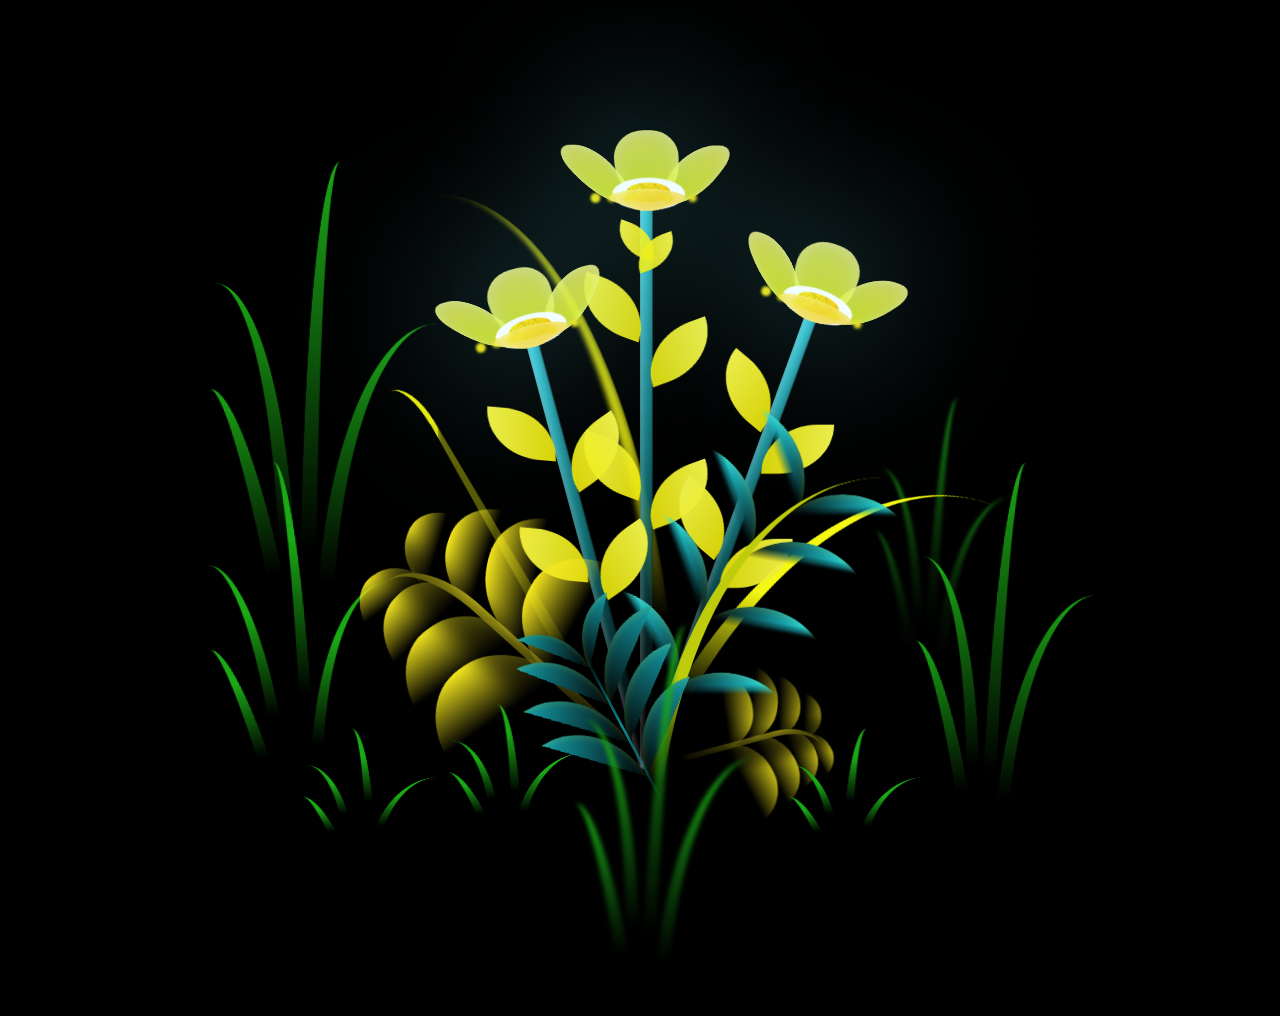
<file: index.html>
<!DOCTYPE html>
<html lang="en">

<head>
    <meta charset="UTF-8">
    <meta http-equiv="X-UA-Compatible" content="IE=edge">
    <meta name="viewport" content="width=device-width, initial-scale=1.0">
    <link rel="stylesheet" href="style.css">
    <script src="main.js" type="text/javascript"></script>
    <title>Flowers</title>
</head>

<body class="not-loaded">
    <div class="night"></div>
    <div class="flowers">
        <div class="flower flower--1">
            <div class="flower__leafs flower__leafs--1">
                <div class="flower__leaf flower__leaf--1"></div>
                <div class="flower__leaf flower__leaf--2"></div>
                <div class="flower__leaf flower__leaf--3"></div>
                <div class="flower__leaf flower__leaf--4"></div>
                <div class="flower__white-circle"></div>

                <div class="flower__light flower__light--1"></div>
                <div class="flower__light flower__light--2"></div>
                <div class="flower__light flower__light--3"></div>
                <div class="flower__light flower__light--4"></div>
                <div class="flower__light flower__light--5"></div>
                <div class="flower__light flower__light--6"></div>
                <div class="flower__light flower__light--7"></div>
                <div class="flower__light flower__light--8"></div>

            </div>
            <div class="flower__line">
                <div class="flower__line__leaf flower__line__leaf--1"></div>
                <div class="flower__line__leaf flower__line__leaf--2"></div>
                <div class="flower__line__leaf flower__line__leaf--3"></div>
                <div class="flower__line__leaf flower__line__leaf--4"></div>
                <div class="flower__line__leaf flower__line__leaf--5"></div>
                <div class="flower__line__leaf flower__line__leaf--6"></div>
            </div>
        </div>

        <div class="flower flower--2">
            <div class="flower__leafs flower__leafs--2">
                <div class="flower__leaf flower__leaf--1"></div>
                <div class="flower__leaf flower__leaf--2"></div>
                <div class="flower__leaf flower__leaf--3"></div>
                <div class="flower__leaf flower__leaf--4"></div>
                <div class="flower__white-circle"></div>

                <div class="flower__light flower__light--1"></div>
                <div class="flower__light flower__light--2"></div>
                <div class="flower__light flower__light--3"></div>
                <div class="flower__light flower__light--4"></div>
                <div class="flower__light flower__light--5"></div>
                <div class="flower__light flower__light--6"></div>
                <div class="flower__light flower__light--7"></div>
                <div class="flower__light flower__light--8"></div>

            </div>
            <div class="flower__line">
                <div class="flower__line__leaf flower__line__leaf--1"></div>
                <div class="flower__line__leaf flower__line__leaf--2"></div>
                <div class="flower__line__leaf flower__line__leaf--3"></div>
                <div class="flower__line__leaf flower__line__leaf--4"></div>
            </div>
        </div>

        <div class="flower flower--3">
            <div class="flower__leafs flower__leafs--3">
                <div class="flower__leaf flower__leaf--1"></div>
                <div class="flower__leaf flower__leaf--2"></div>
                <div class="flower__leaf flower__leaf--3"></div>
                <div class="flower__leaf flower__leaf--4"></div>
                <div class="flower__white-circle"></div>

                <div class="flower__light flower__light--1"></div>
                <div class="flower__light flower__light--2"></div>
                <div class="flower__light flower__light--3"></div>
                <div class="flower__light flower__light--4"></div>
                <div class="flower__light flower__light--5"></div>
                <div class="flower__light flower__light--6"></div>
                <div class="flower__light flower__light--7"></div>
                <div class="flower__light flower__light--8"></div>

            </div>
            <div class="flower__line">
                <div class="flower__line__leaf flower__line__leaf--1"></div>
                <div class="flower__line__leaf flower__line__leaf--2"></div>
                <div class="flower__line__leaf flower__line__leaf--3"></div>
                <div class="flower__line__leaf flower__line__leaf--4"></div>
            </div>
        </div>

        <div class="grow-ans" style="--d:1.2s">
            <div class="flower__g-long">
                <div class="flower__g-long__top"></div>
                <div class="flower__g-long__bottom"></div>
            </div>
        </div>

        <div class="growing-grass">
            <div class="flower__grass flower__grass--1">
                <div class="flower__grass--top"></div>
                <div class="flower__grass--bottom"></div>
                <div class="flower__grass__leaf flower__grass__leaf--1"></div>
                <div class="flower__grass__leaf flower__grass__leaf--2"></div>
                <div class="flower__grass__leaf flower__grass__leaf--3"></div>
                <div class="flower__grass__leaf flower__grass__leaf--4"></div>
                <div class="flower__grass__leaf flower__grass__leaf--5"></div>
                <div class="flower__grass__leaf flower__grass__leaf--6"></div>
                <div class="flower__grass__leaf flower__grass__leaf--7"></div>
                <div class="flower__grass__leaf flower__grass__leaf--8"></div>
                <div class="flower__grass__overlay"></div>
            </div>
        </div>

        <div class="growing-grass">
            <div class="flower__grass flower__grass--2">
                <div class="flower__grass--top"></div>
                <div class="flower__grass--bottom"></div>
                <div class="flower__grass__leaf flower__grass__leaf--1"></div>
                <div class="flower__grass__leaf flower__grass__leaf--2"></div>
                <div class="flower__grass__leaf flower__grass__leaf--3"></div>
                <div class="flower__grass__leaf flower__grass__leaf--4"></div>
                <div class="flower__grass__leaf flower__grass__leaf--5"></div>
                <div class="flower__grass__leaf flower__grass__leaf--6"></div>
                <div class="flower__grass__leaf flower__grass__leaf--7"></div>
                <div class="flower__grass__leaf flower__grass__leaf--8"></div>
                <div class="flower__grass__overlay"></div>
            </div>
        </div>

        <div class="grow-ans" style="--d:2.4s">
            <div class="flower__g-right flower__g-right--1">
                <div class="leaf"></div>
            </div>
        </div>

        <div class="grow-ans" style="--d:2.8s">
            <div class="flower__g-right flower__g-right--2">
                <div class="leaf"></div>
            </div>
        </div>

        <div class="grow-ans" style="--d:2.8s">
            <div class="flower__g-front">
                <div class="flower__g-front__leaf-wrapper flower__g-front__leaf-wrapper--1">
                    <div class="flower__g-front__leaf"></div>
                </div>
                <div class="flower__g-front__leaf-wrapper flower__g-front__leaf-wrapper--2">
                    <div class="flower__g-front__leaf"></div>
                </div>
                <div class="flower__g-front__leaf-wrapper flower__g-front__leaf-wrapper--3">
                    <div class="flower__g-front__leaf"></div>
                </div>
                <div class="flower__g-front__leaf-wrapper flower__g-front__leaf-wrapper--4">
                    <div class="flower__g-front__leaf"></div>
                </div>
                <div class="flower__g-front__leaf-wrapper flower__g-front__leaf-wrapper--5">
                    <div class="flower__g-front__leaf"></div>
                </div>
                <div class="flower__g-front__leaf-wrapper flower__g-front__leaf-wrapper--6">
                    <div class="flower__g-front__leaf"></div>
                </div>
                <div class="flower__g-front__leaf-wrapper flower__g-front__leaf-wrapper--7">
                    <div class="flower__g-front__leaf"></div>
                </div>
                <div class="flower__g-front__leaf-wrapper flower__g-front__leaf-wrapper--8">
                    <div class="flower__g-front__leaf"></div>
                </div>
                <div class="flower__g-front__line"></div>
            </div>
        </div>

        <div class="grow-ans" style="--d:3.2s">
            <div class="flower__g-fr">
                <div class="leaf"></div>
                <div class="flower__g-fr__leaf flower__g-fr__leaf--1"></div>
                <div class="flower__g-fr__leaf flower__g-fr__leaf--2"></div>
                <div class="flower__g-fr__leaf flower__g-fr__leaf--3"></div>
                <div class="flower__g-fr__leaf flower__g-fr__leaf--4"></div>
                <div class="flower__g-fr__leaf flower__g-fr__leaf--5"></div>
                <div class="flower__g-fr__leaf flower__g-fr__leaf--6"></div>
                <div class="flower__g-fr__leaf flower__g-fr__leaf--7"></div>
                <div class="flower__g-fr__leaf flower__g-fr__leaf--8"></div>
            </div>
        </div>

        <div class="long-g long-g--0">
            <div class="grow-ans" style="--d:3s">
                <div class="leaf leaf--0"></div>
            </div>
            <div class="grow-ans" style="--d:2.2s">
                <div class="leaf leaf--1"></div>
            </div>
            <div class="grow-ans" style="--d:3.4s">
                <div class="leaf leaf--2"></div>
            </div>
            <div class="grow-ans" style="--d:3.6s">
                <div class="leaf leaf--3"></div>
            </div>
        </div>

        <div class="long-g long-g--1">
            <div class="grow-ans" style="--d:3.6s">
                <div class="leaf leaf--0"></div>
            </div>
            <div class="grow-ans" style="--d:3.8s">
                <div class="leaf leaf--1"></div>
            </div>
            <div class="grow-ans" style="--d:4s">
                <div class="leaf leaf--2"></div>
            </div>
            <div class="grow-ans" style="--d:4.2s">
                <div class="leaf leaf--3"></div>
            </div>
        </div>

        <div class="long-g long-g--2">
            <div class="grow-ans" style="--d:4s">
                <div class="leaf leaf--0"></div>
            </div>
            <div class="grow-ans" style="--d:4.2s">
                <div class="leaf leaf--1"></div>
            </div>
            <div class="grow-ans" style="--d:4.4s">
                <div class="leaf leaf--2"></div>
            </div>
            <div class="grow-ans" style="--d:4.6s">
                <div class="leaf leaf--3"></div>
            </div>
        </div>

        <div class="long-g long-g--3">
            <div class="grow-ans" style="--d:4s">
                <div class="leaf leaf--0"></div>
            </div>
            <div class="grow-ans" style="--d:4.2s">
                <div class="leaf leaf--1"></div>
            </div>
            <div class="grow-ans" style="--d:3s">
                <div class="leaf leaf--2"></div>
            </div>
            <div class="grow-ans" style="--d:3.6s">
                <div class="leaf leaf--3"></div>
            </div>
        </div>

        <div class="long-g long-g--4">
            <div class="grow-ans" style="--d:4s">
                <div class="leaf leaf--0"></div>
            </div>
            <div class="grow-ans" style="--d:4.2s">
                <div class="leaf leaf--1"></div>
            </div>
            <div class="grow-ans" style="--d:3s">
                <div class="leaf leaf--2"></div>
            </div>
            <div class="grow-ans" style="--d:3.6s">
                <div class="leaf leaf--3"></div>
            </div>
        </div>

        <div class="long-g long-g--5">
            <div class="grow-ans" style="--d:4s">
                <div class="leaf leaf--0"></div>
            </div>
            <div class="grow-ans" style="--d:4.2s">
                <div class="leaf leaf--1"></div>
            </div>
            <div class="grow-ans" style="--d:3s">
                <div class="leaf leaf--2"></div>
            </div>
            <div class="grow-ans" style="--d:3.6s">
                <div class="leaf leaf--3"></div>
            </div>
        </div>

        <div class="long-g long-g--6">
            <div class="grow-ans" style="--d:4.2s">
                <div class="leaf leaf--0"></div>
            </div>
            <div class="grow-ans" style="--d:4.4s">
                <div class="leaf leaf--1"></div>
            </div>
            <div class="grow-ans" style="--d:4.6s">
                <div class="leaf leaf--2"></div>
            </div>
            <div class="grow-ans" style="--d:4.8s">
                <div class="leaf leaf--3"></div>
            </div>
        </div>

        <div class="long-g long-g--7">
            <div class="grow-ans" style="--d:3s">
                <div class="leaf leaf--0"></div>
            </div>
            <div class="grow-ans" style="--d:3.2s">
                <div class="leaf leaf--1"></div>
            </div>
            <div class="grow-ans" style="--d:3.5s">
                <div class="leaf leaf--2"></div>
            </div>
            <div class="grow-ans" style="--d:3.6s">
                <div class="leaf leaf--3"></div>
            </div>
        </div>
    </div>
</body>

</html>
</file>
<file: style.css>
*,
*::after,
*::before {
    padding: 0;
    margin: 0;
    box-sizing: border-box;
}

:root {
    --dark-color: #000;
}

body {
    display: flex;
    align-items: flex-end;
    justify-content: center;
    min-height: 100vh;
    background-color: var(--dark-color);
    overflow: hidden;
    perspective: 1000px;
    padding: 50px 0px;
}

.night {
    position: fixed;
    left: 50%;
    top: 0;
    transform: translateX(-50%);
    width: 100%;
    height: 100%;
    filter: blur(0.1vmin);
}

.flowers {
    position: relative;
    transform: scale(0.9);
}

.flower {
    position: absolute;
    bottom: 10vmin;
    transform-origin: bottom center;
    z-index: 10;
    --fl-speed: 0.8s;
}

.flower--1 {
    animation: moving-flower-1 4s linear infinite;
}

.flower--1 .flower__line {
    height: 70vmin;
    animation-delay: 0.3s;
}

.flower--1 .flower__line__leaf--1 {
    animation: blooming-leaf-right var(--fl-speed) 1.6s backwards;
}

.flower--1 .flower__line__leaf--2 {
    animation: blooming-leaf-right var(--fl-speed) 1.4s backwards;
}

.flower--1 .flower__line__leaf--3 {
    animation: blooming-leaf-left var(--fl-speed) 1.2s backwards;
}

.flower--1 .flower__line__leaf--4 {
    animation: blooming-leaf-left var(--fl-speed) 1s backwards;
}

.flower--1 .flower__line__leaf--5 {
    animation: blooming-leaf-right var(--fl-speed) 1.8s backwards;
}

.flower--1 .flower__line__leaf--6 {
    animation: blooming-leaf-left var(--fl-speed) 2s backwards;
}

.flower--2 {
    left: 50%;
    transform: rotate(20deg);
    animation: moving-flower-2 4s linear infinite;
}

.flower--2 .flower__line {
    height: 60vmin;
    animation-delay: 0.6s;
}

.flower--2 .flower__line__leaf--1 {
    animation: blooming-leaf-right var(--fl-speed) 1.9s backwards;
}

.flower--2 .flower__line__leaf--2 {
    animation: blooming-leaf-right var(--fl-speed) 1.7s backwards;
}

.flower--2 .flower__line__leaf--3 {
    animation: blooming-leaf-left var(--fl-speed) 1.5s backwards;
}

.flower--2 .flower__line__leaf--4 {
    animation: blooming-leaf-left var(--fl-speed) 1.3s backwards;
}

.flower--3 {
    left: 50%;
    transform: rotate(-15deg);
    animation: moving-flower-3 4s linear infinite;
}

.flower--3 .flower__line {
    animation-delay: 0.9s;
}

.flower--3 .flower__line__leaf--1 {
    animation: blooming-leaf-right var(--fl-speed) 2.5s backwards;
}

.flower--3 .flower__line__leaf--2 {
    animation: blooming-leaf-right var(--fl-speed) 2.3s backwards;
}

.flower--3 .flower__line__leaf--3 {
    animation: blooming-leaf-left var(--fl-speed) 2.1s backwards;
}

.flower--3 .flower__line__leaf--4 {
    animation: blooming-leaf-left var(--fl-speed) 1.9s backwards;
}

.flower__leafs {
    position: relative;
    animation: blooming-flower 2s backwards;
}

.flower__leafs--1 {
    animation-delay: 1.1s;
}

.flower__leafs--2 {
    animation-delay: 1.4s;
}

.flower__leafs--3 {
    animation-delay: 1.7s;
}

.flower__leafs::after {
    content: "";
    position: absolute;
    left: 0;
    top: 0;
    transform: translate(-50%, -100%);
    width: 8vmin;
    height: 8vmin;
    background-color: #6bf0ff;
    filter: blur(10vmin);
}

.flower__leaf {
    position: absolute;
    bottom: 0;
    left: 50%;
    width: 8vmin;
    height: 11vmin;
    border-radius: 51% 49% 47% 53%/44% 45% 55% 69%;
    background-color: #ecdc47;
    background-image: linear-gradient(to top, #e4f317, #e7e960);
    transform-origin: bottom center;
    opacity: 0.9;
    box-shadow: inset 0 0 2vmin rgba(255, 255, 255, 0.5);
}

.flower__leaf--1 {
    transform: translate(-10%, 1%) rotateY(40deg) rotateX(-50deg);
}

.flower__leaf--2 {
    transform: translate(-50%, -4%) rotateX(40deg);
}

.flower__leaf--3 {
    transform: translate(-90%, 0%) rotateY(45deg) rotateX(50deg);
}

.flower__leaf--4 {
    width: 8vmin;
    height: 8vmin;
    transform-origin: bottom left;
    border-radius: 4vmin 10vmin 4vmin 4vmin;
    transform: translate(0%, 18%) rotateX(70deg) rotate(-43deg);
    background-image: linear-gradient(to top, #eed027, #f1e752);
    z-index: 1;
    opacity: 0.8;
}

.flower__white-circle {
    position: absolute;
    left: -3.5vmin;
    top: -3vmin;
    width: 9vmin;
    height: 4vmin;
    border-radius: 50%;
    background-color: #fff;
}

.flower__white-circle::after {
    content: "";
    position: absolute;
    left: 50%;
    top: 45%;
    transform: translate(-50%, -50%);
    width: 60%;
    height: 60%;
    border-radius: inherit;
    background-image: repeating-linear-gradient(300deg, rgba(0, 0, 0, 0.03) 0px, rgba(0, 0, 0, 0.03) 1px, transparent 1px, transparent 12px), repeating-linear-gradient(45deg, rgba(0, 0, 0, 0.03) 0px, rgba(0, 0, 0, 0.03) 1px, transparent 1px, transparent 12px), repeating-linear-gradient(67.5deg, rgba(0, 0, 0, 0.03) 0px, rgba(0, 0, 0, 0.03) 1px, transparent 1px, transparent 12px), repeating-linear-gradient(135deg, rgba(0, 0, 0, 0.03) 0px, rgba(0, 0, 0, 0.03) 1px, transparent 1px, transparent 12px), repeating-linear-gradient(45deg, rgba(0, 0, 0, 0.03) 0px, rgba(0, 0, 0, 0.03) 1px, transparent 1px, transparent 12px), repeating-linear-gradient(112.5deg, rgba(0, 0, 0, 0.03) 0px, rgba(0, 0, 0, 0.03) 1px, transparent 1px, transparent 12px), repeating-linear-gradient(112.5deg, rgba(0, 0, 0, 0.03) 0px, rgba(0, 0, 0, 0.03) 1px, transparent 1px, transparent 12px), repeating-linear-gradient(45deg, rgba(0, 0, 0, 0.03) 0px, rgba(0, 0, 0, 0.03) 1px, transparent 1px, transparent 12px), repeating-linear-gradient(22.5deg, rgba(0, 0, 0, 0.03) 0px, rgba(0, 0, 0, 0.03) 1px, transparent 1px, transparent 12px), repeating-linear-gradient(45deg, rgba(0, 0, 0, 0.03) 0px, rgba(0, 0, 0, 0.03) 1px, transparent 1px, transparent 12px), repeating-linear-gradient(22.5deg, rgba(0, 0, 0, 0.03) 0px, rgba(0, 0, 0, 0.03) 1px, transparent 1px, transparent 12px), repeating-linear-gradient(135deg, rgba(0, 0, 0, 0.03) 0px, rgba(0, 0, 0, 0.03) 1px, transparent 1px, transparent 12px), repeating-linear-gradient(157.5deg, rgba(0, 0, 0, 0.03) 0px, rgba(0, 0, 0, 0.03) 1px, transparent 1px, transparent 12px), repeating-linear-gradient(67.5deg, rgba(0, 0, 0, 0.03) 0px, rgba(0, 0, 0, 0.03) 1px, transparent 1px, transparent 12px), repeating-linear-gradient(67.5deg, rgba(0, 0, 0, 0.03) 0px, rgba(0, 0, 0, 0.03) 1px, transparent 1px, transparent 12px), linear-gradient(90deg, rgb(255, 235, 18), rgb(255, 206, 0));
}

.flower__line {
    height: 55vmin;
    width: 1.5vmin;
    background-image: linear-gradient(to left, rgba(0, 0, 0, 0.2), transparent, rgba(255, 255, 255, 0.2)), linear-gradient(to top, transparent 10%, #14757a, #39c6d6);
    box-shadow: inset 0 0 2px rgba(0, 0, 0, 0.5);
    animation: grow-flower-tree 4s backwards;
}

.flower__line__leaf {
    --w: 7vmin;
    --h: calc(var(--w) + 2vmin);
    position: absolute;
    top: 20%;
    left: 90%;
    width: var(--w);
    height: var(--h);
    border-top-right-radius: var(--h);
    border-bottom-left-radius: var(--h);
    background-image: linear-gradient(to top, rgba(243, 239, 9, 0.877), #eaec4b);
}

.flower__line__leaf--1 {
    transform: rotate(70deg) rotateY(30deg);
}

.flower__line__leaf--2 {
    top: 45%;
    transform: rotate(70deg) rotateY(30deg);
}

.flower__line__leaf--3,
.flower__line__leaf--4,
.flower__line__leaf--6 {
    border-top-right-radius: 0;
    border-bottom-left-radius: 0;
    border-top-left-radius: var(--h);
    border-bottom-right-radius: var(--h);
    left: -460%;
    top: 12%;
    transform: rotate(-70deg) rotateY(30deg);
}

.flower__line__leaf--4 {
    top: 40%;
}

.flower__line__leaf--5 {
    top: 0;
    transform-origin: left;
    transform: rotate(70deg) rotateY(30deg) scale(0.6);
}

.flower__line__leaf--6 {
    top: -2%;
    left: -450%;
    transform-origin: right;
    transform: rotate(-70deg) rotateY(30deg) scale(0.6);
}

.flower__light {
    position: absolute;
    bottom: 0vmin;
    width: 1vmin;
    height: 1vmin;
    background-color: rgb(255, 251, 0);
    border-radius: 50%;
    filter: blur(0.2vmin);
    animation: light-ans 4s linear infinite backwards;
}

.flower__light:nth-child(odd) {
    background-color: #eedf12;
}

.flower__light--1 {
    left: -2vmin;
    animation-delay: 1s;
}

.flower__light--2 {
    left: 3vmin;
    animation-delay: 0.5s;
}

.flower__light--3 {
    left: -6vmin;
    animation-delay: 0.3s;
}

.flower__light--4 {
    left: 6vmin;
    animation-delay: 0.9s;
}

.flower__light--5 {
    left: -1vmin;
    animation-delay: 1.5s;
}

.flower__light--6 {
    left: -4vmin;
    animation-delay: 3s;
}

.flower__light--7 {
    left: 3vmin;
    animation-delay: 2s;
}

.flower__light--8 {
    left: -6vmin;
    animation-delay: 3.5s;
}

.flower__grass {
    --c: #f5e71e;
    --line-w: 1.5vmin;
    position: absolute;
    bottom: 12vmin;
    left: -7vmin;
    display: flex;
    flex-direction: column;
    align-items: flex-end;
    z-index: 20;
    transform-origin: bottom center;
    transform: rotate(-48deg) rotateY(40deg);
}

.flower__grass--1 {
    animation: moving-grass 2s linear infinite;
}

.flower__grass--2 {
    left: 2vmin;
    bottom: 10vmin;
    transform: scale(0.5) rotate(75deg) rotateX(10deg) rotateY(-200deg);
    opacity: 0.8;
    z-index: 0;
    animation: moving-grass--2 1.5s linear infinite;
}

.flower__grass--top {
    width: 7vmin;
    height: 10vmin;
    border-top-right-radius: 100%;
    border-right: var(--line-w) solid var(--c);
    transform-origin: bottom center;
    transform: rotate(-2deg);
}

.flower__grass--bottom {
    margin-top: -2px;
    width: var(--line-w);
    height: 25vmin;
    background-image: linear-gradient(to top, transparent, var(--c));
}

.flower__grass__leaf {
    --size: 10vmin;
    position: absolute;
    width: calc(var(--size) * 2.1);
    height: var(--size);
    border-top-left-radius: var(--size);
    border-top-right-radius: var(--size);
    background-image: linear-gradient(to top, transparent, transparent 30%, var(--c));
    z-index: 100;
}

.flower__grass__leaf--1 {
    top: -6%;
    left: 30%;
    --size: 6vmin;
    transform: rotate(-20deg);
    animation: growing-grass-ans--1 2s 2.6s backwards;
}

@keyframes growing-grass-ans--1 {
    0% {
        transform-origin: bottom left;
        transform: rotate(-20deg) scale(0);
    }
}

.flower__grass__leaf--2 {
    top: -5%;
    left: -110%;
    --size: 6vmin;
    transform: rotate(10deg);
    animation: growing-grass-ans--2 2s 2.4s linear backwards;
}

@keyframes growing-grass-ans--2 {
    0% {
        transform-origin: bottom right;
        transform: rotate(10deg) scale(0);
    }
}

.flower__grass__leaf--3 {
    top: 5%;
    left: 60%;
    --size: 8vmin;
    transform: rotate(-18deg) rotateX(-20deg);
    animation: growing-grass-ans--3 2s 2.2s linear backwards;
}

@keyframes growing-grass-ans--3 {
    0% {
        transform-origin: bottom left;
        transform: rotate(-18deg) rotateX(-20deg) scale(0);
    }
}

.flower__grass__leaf--4 {
    top: 6%;
    left: -135%;
    --size: 8vmin;
    transform: rotate(2deg);
    animation: growing-grass-ans--4 2s 2s linear backwards;
}

@keyframes growing-grass-ans--4 {
    0% {
        transform-origin: bottom right;
        transform: rotate(2deg) scale(0);
    }
}

.flower__grass__leaf--5 {
    top: 20%;
    left: 60%;
    --size: 10vmin;
    transform: rotate(-24deg) rotateX(-20deg);
    animation: growing-grass-ans--5 2s 1.8s linear backwards;
}

@keyframes growing-grass-ans--5 {
    0% {
        transform-origin: bottom left;
        transform: rotate(-24deg) rotateX(-20deg) scale(0);
    }
}

.flower__grass__leaf--6 {
    top: 22%;
    left: -180%;
    --size: 10vmin;
    transform: rotate(10deg);
    animation: growing-grass-ans--6 2s 1.6s linear backwards;
}

@keyframes growing-grass-ans--6 {
    0% {
        transform-origin: bottom right;
        transform: rotate(10deg) scale(0);
    }
}

.flower__grass__leaf--7 {
    top: 39%;
    left: 70%;
    --size: 10vmin;
    transform: rotate(-10deg);
    animation: growing-grass-ans--7 2s 1.4s linear backwards;
}

@keyframes growing-grass-ans--7 {
    0% {
        transform-origin: bottom left;
        transform: rotate(-10deg) scale(0);
    }
}

.flower__grass__leaf--8 {
    top: 40%;
    left: -215%;
    --size: 11vmin;
    transform: rotate(10deg);
    animation: growing-grass-ans--8 2s 1.2s linear backwards;
}

@keyframes growing-grass-ans--8 {
    0% {
        transform-origin: bottom right;
        transform: rotate(10deg) scale(0);
    }
}

.flower__grass__overlay {
    position: absolute;
    top: -10%;
    right: 0%;
    width: 100%;
    height: 100%;
    background-color: rgba(0, 0, 0, 0.6);
    filter: blur(1.5vmin);
    z-index: 100;
}

.flower__g-long {
    --w: 2vmin;
    --h: 6vmin;
    --c: #e9ec0e;
    position: absolute;
    bottom: 10vmin;
    left: -3vmin;
    transform-origin: bottom center;
    transform: rotate(-30deg) rotateY(-20deg);
    display: flex;
    flex-direction: column;
    align-items: flex-end;
    animation: flower-g-long-ans 3s linear infinite;
}

@keyframes flower-g-long-ans {

    0%,
    100% {
        transform: rotate(-30deg) rotateY(-20deg);
    }

    50% {
        transform: rotate(-32deg) rotateY(-20deg);
    }
}

.flower__g-long__top {
    top: calc(var(--h) * -1);
    width: calc(var(--w) + 1vmin);
    height: var(--h);
    border-top-right-radius: 100%;
    border-right: 0.7vmin solid var(--c);
    transform: translate(-0.7vmin, 1vmin);
}

.flower__g-long__bottom {
    width: var(--w);
    height: 50vmin;
    transform-origin: bottom center;
    background-image: linear-gradient(to top, transparent 30%, var(--c));
    box-shadow: inset 0 0 2px rgba(0, 0, 0, 0.5);
    clip-path: polygon(35% 0, 65% 1%, 100% 100%, 0% 100%);
}

.flower__g-right {
    position: absolute;
    bottom: 6vmin;
    left: -2vmin;
    transform-origin: bottom left;
    transform: rotate(20deg);
}

.flower__g-right .leaf {
    width: 30vmin;
    height: 50vmin;
    border-top-left-radius: 100%;
    border-left: 2vmin solid #f4f812;
    background-image: linear-gradient(to bottom, transparent, var(--dark-color) 60%);
    -webkit-mask-image: linear-gradient(to top, transparent 30%, #d8ee10 60%);
}

.flower__g-right--1 {
    animation: flower-g-right-ans 2.5s linear infinite;
}

.flower__g-right--2 {
    left: 5vmin;
    transform: rotateY(-180deg);
    animation: flower-g-right-ans--2 3s linear infinite;
}

.flower__g-right--2 .leaf {
    height: 75vmin;
    filter: blur(0.3vmin);
    opacity: 0.8;
}

@keyframes flower-g-right-ans {

    0%,
    100% {
        transform: rotate(20deg);
    }

    50% {
        transform: rotate(24deg) rotateX(-20deg);
    }
}

@keyframes flower-g-right-ans--2 {

    0%,
    100% {
        transform: rotateY(-180deg) rotate(0deg) rotateX(-20deg);
    }

    50% {
        transform: rotateY(-180deg) rotate(6deg) rotateX(-20deg);
    }
}

.flower__g-front {
    position: absolute;
    bottom: 6vmin;
    left: 2.5vmin;
    z-index: 100;
    transform-origin: bottom center;
    transform: rotate(-28deg) rotateY(30deg) scale(1.04);
    animation: flower__g-front-ans 2s linear infinite;
}

@keyframes flower__g-front-ans {

    0%,
    100% {
        transform: rotate(-28deg) rotateY(30deg) scale(1.04);
    }

    50% {
        transform: rotate(-35deg) rotateY(40deg) scale(1.04);
    }
}

.flower__g-front__line {
    width: 0.3vmin;
    height: 20vmin;
    background-image: linear-gradient(to top, transparent, #079097, transparent 100%);
    position: relative;
}

.flower__g-front__leaf-wrapper {
    position: absolute;
    top: 0;
    left: 0;
    transform-origin: bottom left;
    transform: rotate(10deg);
}

.flower__g-front__leaf-wrapper:nth-child(even) {
    left: 0vmin;
    transform: rotateY(-180deg) rotate(5deg);
    animation: flower__g-front__leaf-left-ans 1s ease-in backwards;
}

.flower__g-front__leaf-wrapper:nth-child(odd) {
    animation: flower__g-front__leaf-ans 1s ease-in backwards;
}

.flower__g-front__leaf-wrapper--1 {
    top: -8vmin;
    transform: scale(0.7);
    animation: flower__g-front__leaf-ans 1s 5.5s ease-in backwards !important;
}

.flower__g-front__leaf-wrapper--2 {
    top: -8vmin;
    transform: rotateY(-180deg) scale(0.7) !important;
    animation: flower__g-front__leaf-left-ans-2 1s 4.6s ease-in backwards !important;
}

.flower__g-front__leaf-wrapper--3 {
    top: -3vmin;
    animation: flower__g-front__leaf-ans 1s 4.6s ease-in backwards;
}

.flower__g-front__leaf-wrapper--4 {
    top: -3vmin;
    transform: rotateY(-180deg) scale(0.9) !important;
    animation: flower__g-front__leaf-left-ans-2 1s 4.6s ease-in backwards !important;
}

@keyframes flower__g-front__leaf-left-ans-2 {
    0% {
        transform: rotateY(-180deg) scale(0);
    }
}

.flower__g-front__leaf-wrapper--5,
.flower__g-front__leaf-wrapper--6 {
    top: 2vmin;
}

.flower__g-front__leaf-wrapper--7,
.flower__g-front__leaf-wrapper--8 {
    top: 6.5vmin;
}

.flower__g-front__leaf-wrapper--2 {
    animation-delay: 5.2s !important;
}

.flower__g-front__leaf-wrapper--3 {
    animation-delay: 4.9s !important;
}

.flower__g-front__leaf-wrapper--5 {
    animation-delay: 4.3s !important;
}

.flower__g-front__leaf-wrapper--6 {
    animation-delay: 4.1s !important;
}

.flower__g-front__leaf-wrapper--7 {
    animation-delay: 3.8s !important;
}

.flower__g-front__leaf-wrapper--8 {
    animation-delay: 3.5s !important;
}

@keyframes flower__g-front__leaf-ans {
    0% {
        transform: rotate(10deg) scale(0);
    }
}

@keyframes flower__g-front__leaf-left-ans {
    0% {
        transform: rotateY(-180deg) rotate(5deg) scale(0);
    }
}

.flower__g-front__leaf {
    width: 10vmin;
    height: 10vmin;
    border-radius: 100% 0% 0% 100%/100% 100% 0% 0%;
    box-shadow: inset 0 2px 1vmin hsla(69, 97%, 58%, 0.2);
    background-image: linear-gradient(to bottom left, transparent, var(--dark-color)), linear-gradient(to bottom right, #159faa 50%, transparent 50%, transparent);
    -webkit-mask-image: linear-gradient(to bottom right, #ecf009 50%, transparent 50%, transparent);
    mask-image: linear-gradient(to bottom right, #b0bb13 50%, transparent 50%, transparent);
}

.flower__g-fr {
    position: absolute;
    bottom: -4vmin;
    left: vmin;
    transform-origin: bottom left;
    z-index: 10;
    animation: flower__g-fr-ans 2s linear infinite;
}

@keyframes flower__g-fr-ans {

    0%,
    100% {
        transform: rotate(2deg);
    }

    50% {
        transform: rotate(4deg);
    }
}

.flower__g-fr .leaf {
    width: 30vmin;
    height: 50vmin;
    border-top-left-radius: 100%;
    border-left: 2vmin solid #bfcc0b;
    -webkit-mask-image: linear-gradient(to top, transparent 25%, #079097 50%);
    position: relative;
    z-index: 1;
}

.flower__g-fr__leaf {
    position: absolute;
    top: 0;
    left: 0;
    width: 10vmin;
    height: 10vmin;
    border-radius: 100% 0% 0% 100%/100% 100% 0% 0%;
    box-shadow: inset 0 2px 1vmin hsla(59, 97%, 58%, 0.2);
    background-image: linear-gradient(to bottom left, transparent, var(--dark-color) 98%), linear-gradient(to bottom right, #23f0ff 45%, transparent 50%, transparent);
    -webkit-mask-image: linear-gradient(135deg, #a0aa15 40%, transparent 50%, transparent);
}

.flower__g-fr__leaf--1 {
    left: 20vmin;
    transform: rotate(45deg);
    animation: flower__g-fr-leaft-ans-1 0.5s 5.2s linear backwards;
}

@keyframes flower__g-fr-leaft-ans-1 {
    0% {
        transform-origin: left;
        transform: rotate(45deg) scale(0);
    }
}

.flower__g-fr__leaf--2 {
    left: 12vmin;
    top: -7vmin;
    transform: rotate(25deg) rotateY(-180deg);
    animation: flower__g-fr-leaft-ans-6 0.5s 5s linear backwards;
}

.flower__g-fr__leaf--3 {
    left: 15vmin;
    top: 6vmin;
    transform: rotate(55deg);
    animation: flower__g-fr-leaft-ans-5 0.5s 4.8s linear backwards;
}

.flower__g-fr__leaf--4 {
    left: 6vmin;
    top: -2vmin;
    transform: rotate(25deg) rotateY(-180deg);
    animation: flower__g-fr-leaft-ans-6 0.5s 4.6s linear backwards;
}

.flower__g-fr__leaf--5 {
    left: 10vmin;
    top: 14vmin;
    transform: rotate(55deg);
    animation: flower__g-fr-leaft-ans-5 0.5s 4.4s linear backwards;
}

@keyframes flower__g-fr-leaft-ans-5 {
    0% {
        transform-origin: left;
        transform: rotate(55deg) scale(0);
    }
}

.flower__g-fr__leaf--6 {
    left: 0vmin;
    top: 6vmin;
    transform: rotate(25deg) rotateY(-180deg);
    animation: flower__g-fr-leaft-ans-6 0.5s 4.2s linear backwards;
}

@keyframes flower__g-fr-leaft-ans-6 {
    0% {
        transform-origin: right;
        transform: rotate(25deg) rotateY(-180deg) scale(0);
    }
}

.flower__g-fr__leaf--7 {
    left: 5vmin;
    top: 22vmin;
    transform: rotate(45deg);
    animation: flower__g-fr-leaft-ans-7 0.5s 4s linear backwards;
}

@keyframes flower__g-fr-leaft-ans-7 {
    0% {
        transform-origin: left;
        transform: rotate(45deg) scale(0);
    }
}

.flower__g-fr__leaf--8 {
    left: -4vmin;
    top: 15vmin;
    transform: rotate(15deg) rotateY(-180deg);
    animation: flower__g-fr-leaft-ans-8 0.5s 3.8s linear backwards;
}

@keyframes flower__g-fr-leaft-ans-8 {
    0% {
        transform-origin: right;
        transform: rotate(15deg) rotateY(-180deg) scale(0);
    }
}

.long-g {
    position: absolute;
    bottom: 25vmin;
    left: -42vmin;
    transform-origin: bottom left;
}

.long-g--1 {
    bottom: 0vmin;
    transform: scale(0.8) rotate(-5deg);
}

.long-g--1 .leaf {
    -webkit-mask-image: linear-gradient(to top, transparent 40%, #079097 80%) !important;
}

.long-g--1 .leaf--1 {
    --w: 5vmin;
    --h: 60vmin;
    left: -2vmin;
    transform: rotate(3deg) rotateY(-180deg);
}

.long-g--2,
.long-g--3 {
    bottom: -3vmin;
    left: -35vmin;
    transform-origin: center;
    transform: scale(0.6) rotateX(60deg);
}

.long-g--2 .leaf,
.long-g--3 .leaf {
    -webkit-mask-image: linear-gradient(to top, transparent 50%, #079097 80%) !important;
}

.long-g--2 .leaf--1,
.long-g--3 .leaf--1 {
    left: -1vmin;
    transform: rotateY(-180deg);
}

.long-g--3 {
    left: -17vmin;
    bottom: 0vmin;
}

.long-g--3 .leaf {
    -webkit-mask-image: linear-gradient(to top, transparent 40%, #079097 80%) !important;
}

.long-g--4 {
    left: 25vmin;
    bottom: -3vmin;
    transform-origin: center;
    transform: scale(0.6) rotateX(60deg);
}

.long-g--4 .leaf {
    -webkit-mask-image: linear-gradient(to top, transparent 50%, #079097 80%) !important;
}

.long-g--5 {
    left: 42vmin;
    bottom: 0vmin;
    transform: scale(0.8) rotate(2deg);
}

.long-g--6 {
    left: 0vmin;
    bottom: -20vmin;
    z-index: 100;
    filter: blur(0.3vmin);
    transform: scale(0.8) rotate(2deg);
}

.long-g--7 {
    left: 35vmin;
    bottom: 20vmin;
    z-index: -1;
    filter: blur(0.3vmin);
    transform: scale(0.6) rotate(2deg);
    opacity: 0.7;
}

.long-g .leaf {
    --w: 15vmin;
    --h: 40vmin;
    --c: #1aaa15;
    position: absolute;
    bottom: 0;
    width: var(--w);
    height: var(--h);
    border-top-left-radius: 100%;
    border-left: 2vmin solid var(--c);
    -webkit-mask-image: linear-gradient(to top, transparent 20%, var(--dark-color));
    transform-origin: bottom center;
}

.long-g .leaf--0 {
    left: 2vmin;
    animation: leaf-ans-1 4s linear infinite;
}

.long-g .leaf--1 {
    --w: 5vmin;
    --h: 60vmin;
    animation: leaf-ans-1 4s linear infinite;
}

.long-g .leaf--2 {
    --w: 10vmin;
    --h: 40vmin;
    left: -0.5vmin;
    bottom: 5vmin;
    transform-origin: bottom left;
    transform: rotateY(-180deg);
    animation: leaf-ans-2 3s linear infinite;
}

.long-g .leaf--3 {
    --w: 5vmin;
    --h: 30vmin;
    left: -1vmin;
    bottom: 3.2vmin;
    transform-origin: bottom left;
    transform: rotate(-10deg) rotateY(-180deg);
    animation: leaf-ans-3 3s linear infinite;
}

@keyframes leaf-ans-1 {

    0%,
    100% {
        transform: rotate(-5deg) scale(1);
    }

    50% {
        transform: rotate(5deg) scale(1.1);
    }
}

@keyframes leaf-ans-2 {

    0%,
    100% {
        transform: rotateY(-180deg) rotate(5deg);
    }

    50% {
        transform: rotateY(-180deg) rotate(0deg) scale(1.1);
    }
}

@keyframes leaf-ans-3 {

    0%,
    100% {
        transform: rotate(-10deg) rotateY(-180deg);
    }

    50% {
        transform: rotate(-20deg) rotateY(-180deg);
    }
}

.grow-ans {
    animation: grow-ans 2s var(--d) backwards;
}

@keyframes grow-ans {
    0% {
        transform: scale(0);
        opacity: 0;
    }
}

@keyframes light-ans {
    0% {
        opacity: 0;
        transform: translateY(0vmin);
    }

    25% {
        opacity: 1;
        transform: translateY(-5vmin) translateX(-2vmin);
    }

    50% {
        opacity: 1;
        transform: translateY(-15vmin) translateX(2vmin);
        filter: blur(0.2vmin);
    }

    75% {
        transform: translateY(-20vmin) translateX(-2vmin);
        filter: blur(0.2vmin);
    }

    100% {
        transform: translateY(-30vmin);
        opacity: 0;
        filter: blur(1vmin);
    }
}

@keyframes moving-flower-1 {

    0%,
    100% {
        transform: rotate(2deg);
    }

    50% {
        transform: rotate(-2deg);
    }
}

@keyframes moving-flower-2 {

    0%,
    100% {
        transform: rotate(18deg);
    }

    50% {
        transform: rotate(14deg);
    }
}

@keyframes moving-flower-3 {

    0%,
    100% {
        transform: rotate(-18deg);
    }

    50% {
        transform: rotate(-20deg) rotateY(-10deg);
    }
}

@keyframes blooming-leaf-right {
    0% {
        transform-origin: left;
        transform: rotate(70deg) rotateY(30deg) scale(0);
    }
}

@keyframes blooming-leaf-left {
    0% {
        transform-origin: right;
        transform: rotate(-70deg) rotateY(30deg) scale(0);
    }
}

@keyframes grow-flower-tree {
    0% {
        height: 0;
        border-radius: 1vmin;
    }
}

@keyframes blooming-flower {
    0% {
        transform: scale(0);
    }
}

@keyframes moving-grass {

    0%,
    100% {
        transform: rotate(-48deg) rotateY(40deg);
    }

    50% {
        transform: rotate(-50deg) rotateY(40deg);
    }
}

@keyframes moving-grass--2 {

    0%,
    100% {
        transform: scale(0.5) rotate(75deg) rotateX(10deg) rotateY(-200deg);
    }

    50% {
        transform: scale(0.5) rotate(79deg) rotateX(10deg) rotateY(-200deg);
    }
}

.growing-grass {
    animation: growing-grass-ans 1s 2s backwards;
}

@keyframes growing-grass-ans {
    0% {
        transform: scale(0);
    }
}

.not-loaded * {
    animation-play-state: start;
}

/*# sourceMappingURL=style.css.map */
</file>
